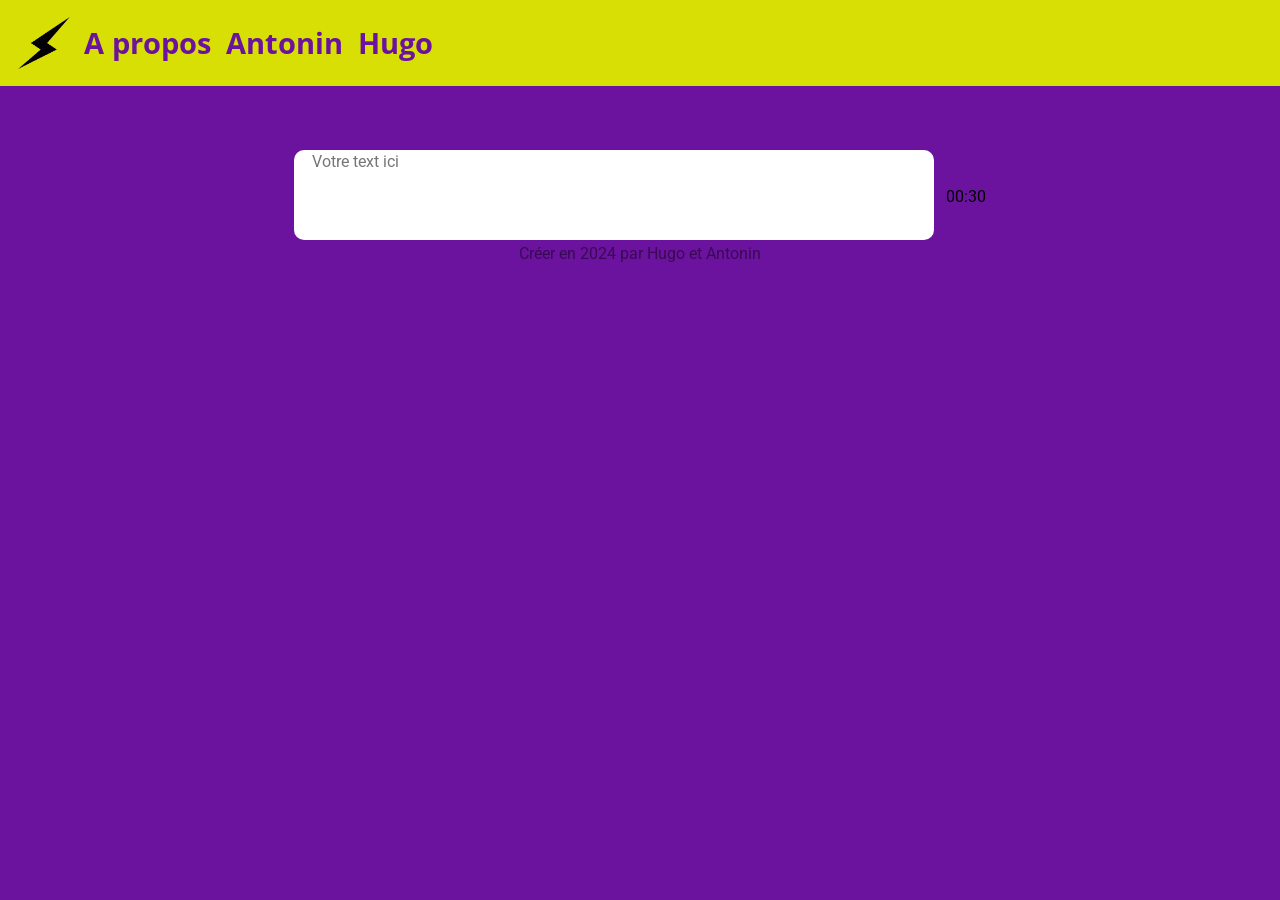
<file: front_end/index.html>
<!DOCTYPE html>
<html lang="fr">
<head>
    <meta charset="UTF-8">
    <meta name="viewport" content="width=device-width, initial-scale=1.0">
    <title>Projet GPTz</title>
    <link rel="stylesheet" href="./style.css">
    <link rel="preconnect" href="https://fonts.googleapis.com">
    <link rel="preconnect" href="https://fonts.gstatic.com" crossorigin>
    <link href="https://fonts.googleapis.com/css2?family=Open+Sans:ital,wght@0,300..800;1,300..800&family=Roboto:ital,wght@0,100;0,300;0,400;0,500;0,700;0,900;1,100;1,300;1,400;1,500;1,700;1,900&display=swap" rel="stylesheet">
</head>
<body>
    <header>
        <a href="#" class="logo"><img src="img/vrais_logo.png" alt="logo"></a>
        <nav>
            <a href="#">A propos</a>
            <a href="#">Antonin</a>
            <a href="#">Hugo</a>
        </nav>
    </header>
    <article>
        <div class="questions">
            <textarea placeholder="Votre text ici"></textarea>
        </div>
        <div id="timer">0:30</div>
        <div class="alerte" id="alerte">
            <div class="popup" id="popup">
                <h2>ALERTE TRICHE</h2>
                <p>chef?</p>
                <img src="img/Imran_malveillant.webp">
                
                <audio controls autoplay id="son">
                    <source src="audio/Among_Us_Impostor_Sound_Effect.mp3" type="audio/mp3">
                    
                </audio>
            </div>
        </div>
    </article>
    <footer>
        <p>Créer en 2024 par Hugo et Antonin</p>
    </footer>
</body>
<script src="./script.js" type="module"></script>
</html>
</file>
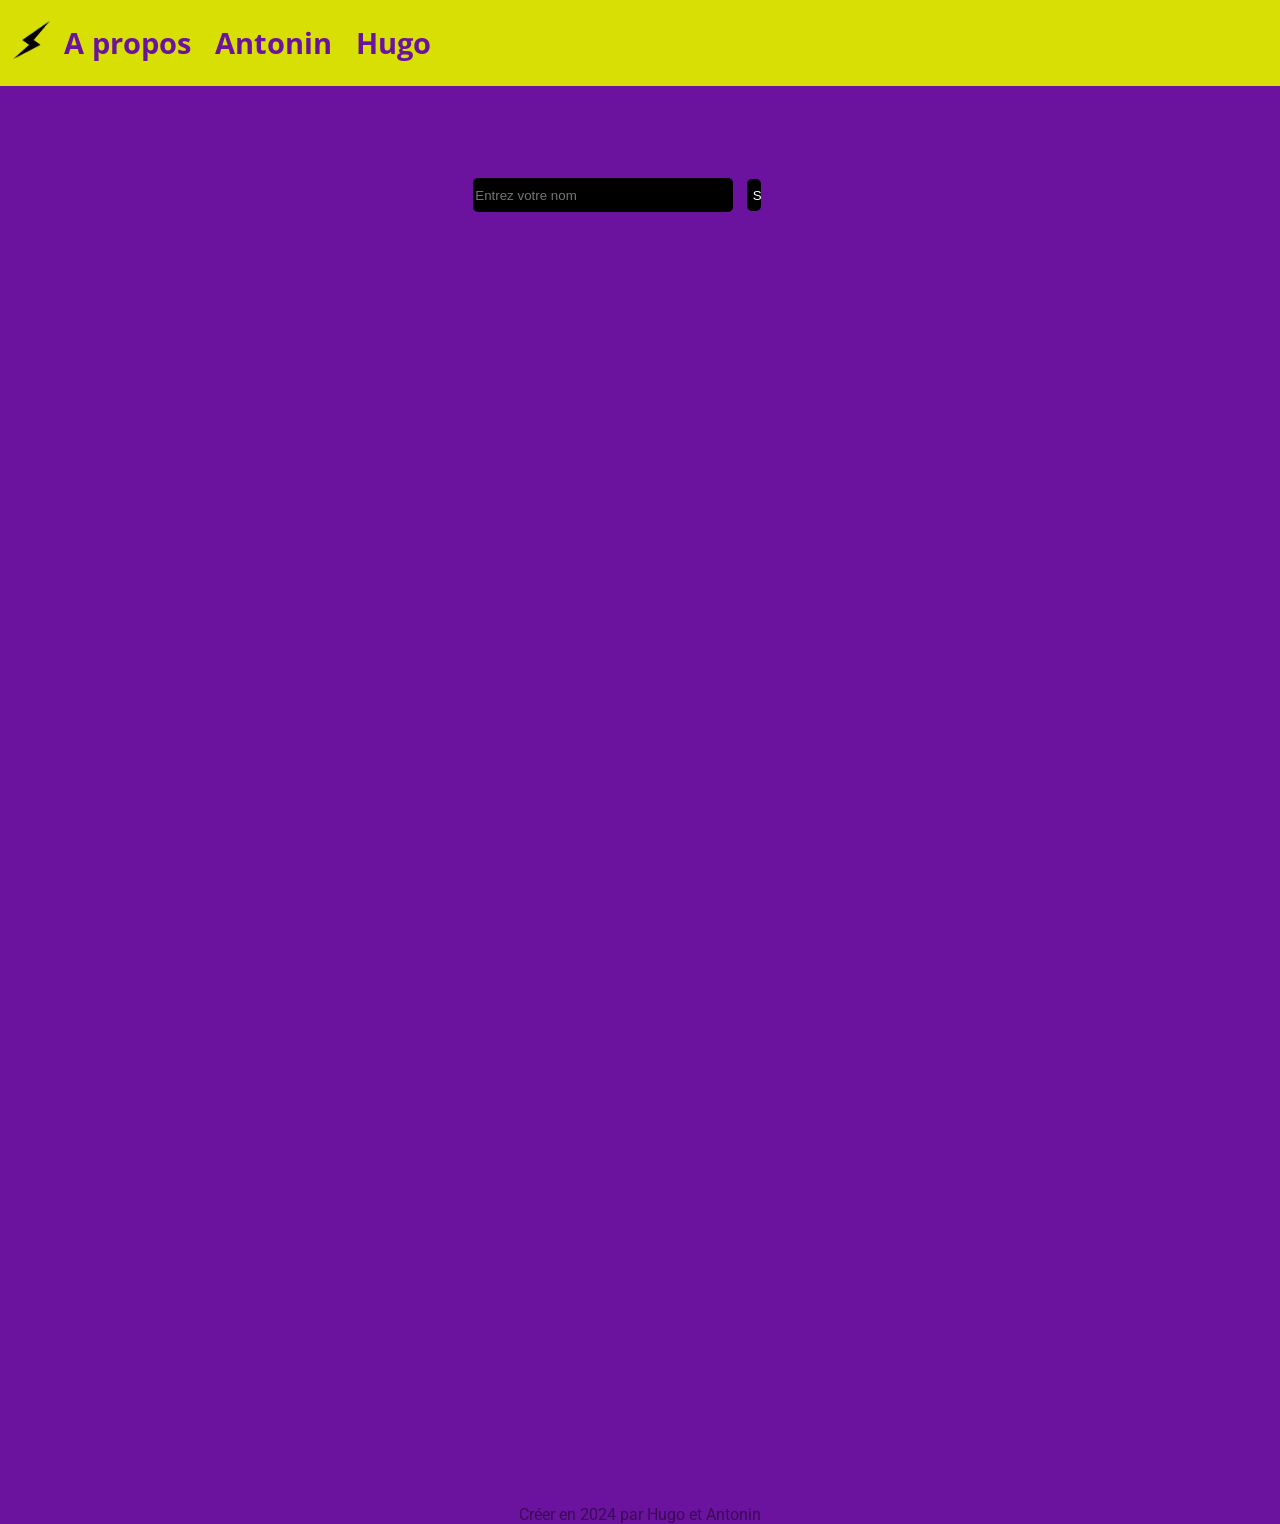
<file: front_end/identification.html>
<!DOCTYPE html>
<html lang="en">
<head>
    <meta charset="UTF-8">
    <meta name="viewport" content="width=device-width, initial-scale=1.0">
    <link rel="stylesheet" href="style2.css">
    <link rel="preconnect" href="https://fonts.googleapis.com">
    <link rel="preconnect" href="https://fonts.gstatic.com" crossorigin>
    <link href="https://fonts.googleapis.com/css2?family=Open+Sans:ital,wght@0,300..800;1,300..800&family=Roboto:ital,wght@0,100;0,300;0,400;0,500;0,700;0,900;1,100;1,300;1,400;1,500;1,700;1,900&display=swap" rel="stylesheet">
    <title>Document</title>
</head>
<body>
    <header>
        <a href="#" class="logo"><img src="img/vrais_logo.png" alt="logo"></a>
        <nav>
            <a href="#">A propos</a>
            <a href="#">Antonin</a>
            <a href="#">Hugo</a>
        </nav>
    </header>
    <article>
    <form action="http://localhost:3000/api/v1/eleve" method="post">
        <input class ="champ" id="Nom" type="text" name="name" placeholder="Entrez votre nom"><br>
        <a href="./index.html"><input class ="champ" id="Bouton" type="submit" value="Soumettre" ></a>
    </form>
</article>
<footer>
    <p>Créer en 2024 par Hugo et Antonin</p>
</footer>
</body>
<script type="module" src="./fetch.js"></script>
</html>
</file>
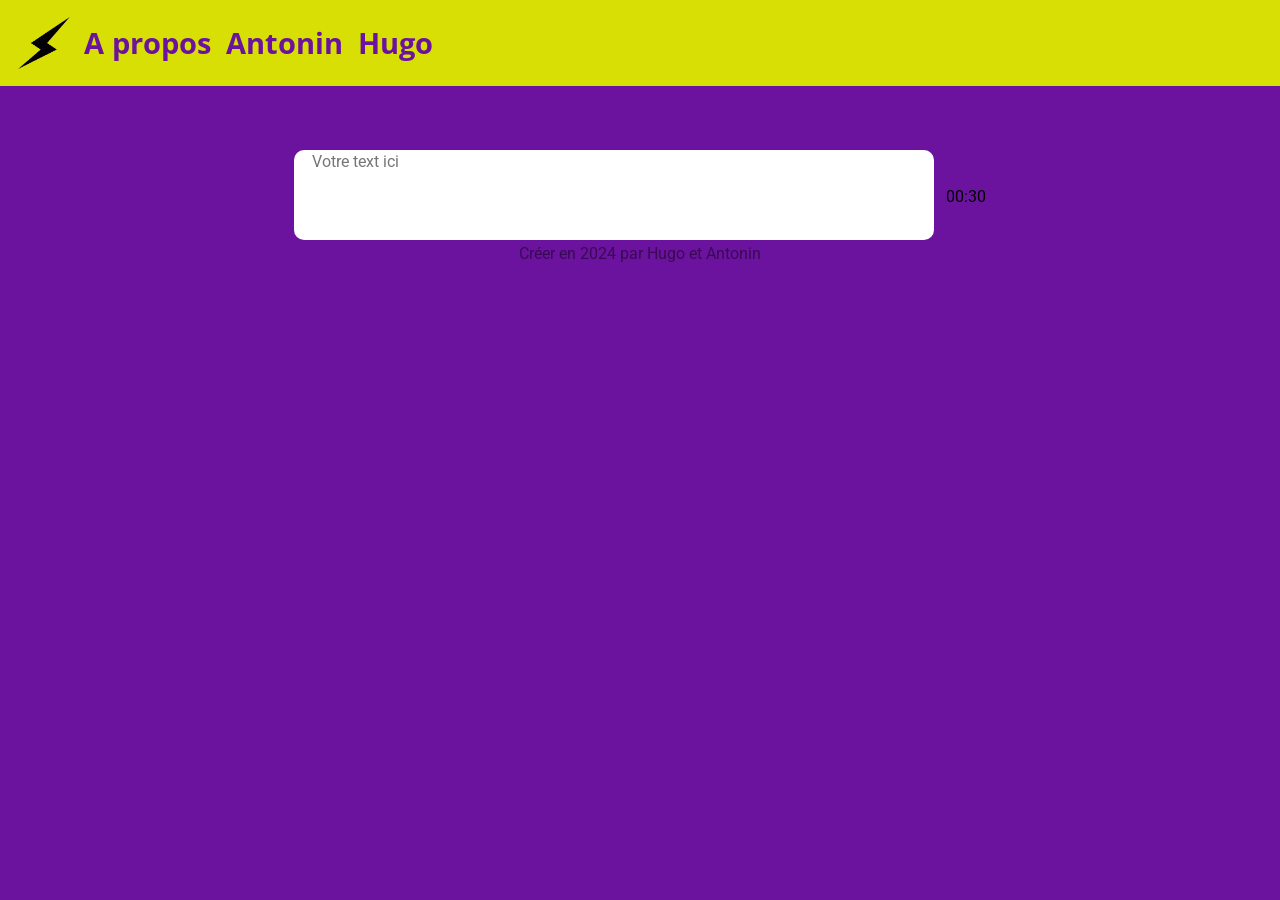
<file: front_end/question2.html>
<!DOCTYPE html>
<html lang="en">
<head>
    <meta charset="UTF-8">
    <meta name="viewport" content="width=device-width, initial-scale=1.0">
    <title>Projet GPTz (question 2)</title>
    <link rel="stylesheet" href="style.css">
    <link rel="preconnect" href="https://fonts.googleapis.com">
    <link rel="preconnect" href="https://fonts.gstatic.com" crossorigin>
    <link href="https://fonts.googleapis.com/css2?family=Open+Sans:ital,wght@0,300..800;1,300..800&family=Roboto:ital,wght@0,100;0,300;0,400;0,500;0,700;0,900;1,100;1,300;1,400;1,500;1,700;1,900&display=swap" rel="stylesheet">
</head>
<body>
    <header>
        <a href="#" class="logo"><img src="img/vrais_logo.png" alt="logo"></a>
        <nav>
            <a href="#">A propos</a>
            <a href="#">Antonin</a>
            <a href="#">Hugo</a>
        </nav>
    </header>
    <article>
        <div class="questions">
            <textarea placeholder="Votre text ici"></textarea>
        </div>
        <div id="timer">0:30</div>
        <div class="alerte" id="alerte">
            <div class="popup" id="popup">
                <h2>ALERTE TRICHE</h2>
                <img src="img/Imran_malveillant.webp">
                <p>AAAAAAAAAAAAAAAAAAAAAAAAAAAAAAAAAAAA</p>
                <audio controls autoplay id="son">
                    <source src="audio/Among_Us_Impostor_Sound_Effect.mp3" type="audio/mp3">
                    Votre navigateur ne supporte pas l'élément audio.
                </audio>
            </div>
        </div>
    </article>
    <footer>
        <p>Créer en 2024 par Hugo et Antonin</p>
    </footer>
</body>
<script src="script.js"></script>
</html>
</file>
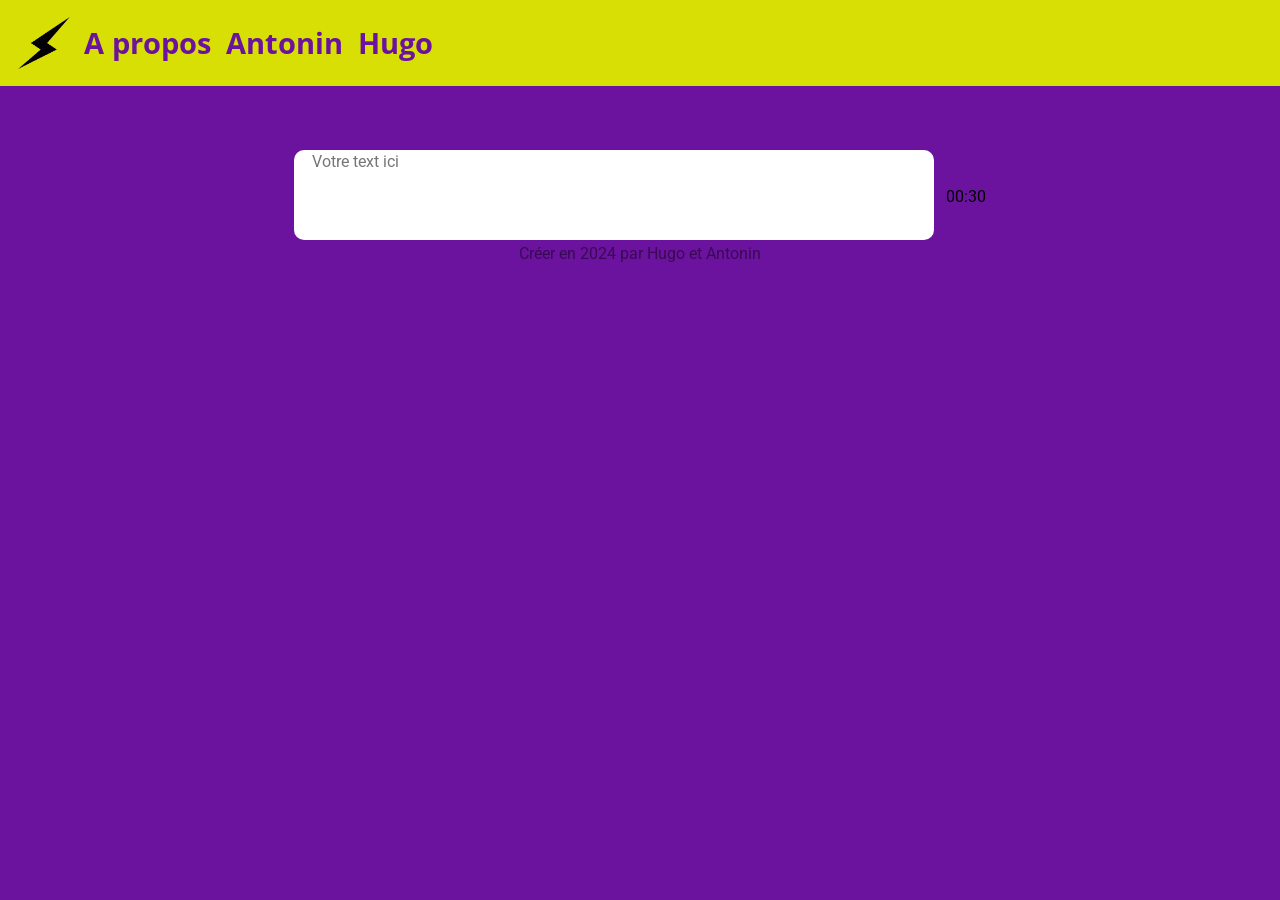
<file: front_end/question3.html>
<!DOCTYPE html>
<html lang="en">
<head>
    <meta charset="UTF-8">
    <meta name="viewport" content="width=device-width, initial-scale=1.0">
    <title>Projet GPTz (question 3)</title>
    <link rel="stylesheet" href="style.css">
    <link rel="preconnect" href="https://fonts.googleapis.com">
    <link rel="preconnect" href="https://fonts.gstatic.com" crossorigin>
    <link href="https://fonts.googleapis.com/css2?family=Open+Sans:ital,wght@0,300..800;1,300..800&family=Roboto:ital,wght@0,100;0,300;0,400;0,500;0,700;0,900;1,100;1,300;1,400;1,500;1,700;1,900&display=swap" rel="stylesheet">
</head>
<body>
    <header>
        <a href="#" class="logo"><img src="img/vrais_logo.png" alt="logo"></a>
        <nav>
            <a href="#">A propos</a>
            <a href="#">Antonin</a>
            <a href="#">Hugo</a>
        </nav>
    </header>
    <article>
        <div class="questions">
            <textarea placeholder="Votre text ici"></textarea>
        </div>
        <div id="timer">0:30</div>
        <div class="alerte" id="alerte">
            <div class="popup" id="popup">
                <h2>ALERTE TRICHE</h2>
                <img src="img/Imran_malveillant.webp">
                <p>AAAAAAAAAAAAAAAAAAAAAAAAAAAAAAAAAAAA</p>
                <audio controls autoplay id="son">
                    <source src="audio/Among_Us_Impostor_Sound_Effect.mp3" type="audio/mp3">
                    Votre navigateur ne supporte pas l'élément audio.
                </audio>
            </div>
        </div>
    </article>
    <footer>
        <p>Créer en 2024 par Hugo et Antonin</p>
    </footer>
</body>
<script src="script.js"></script>
</html>
</file>
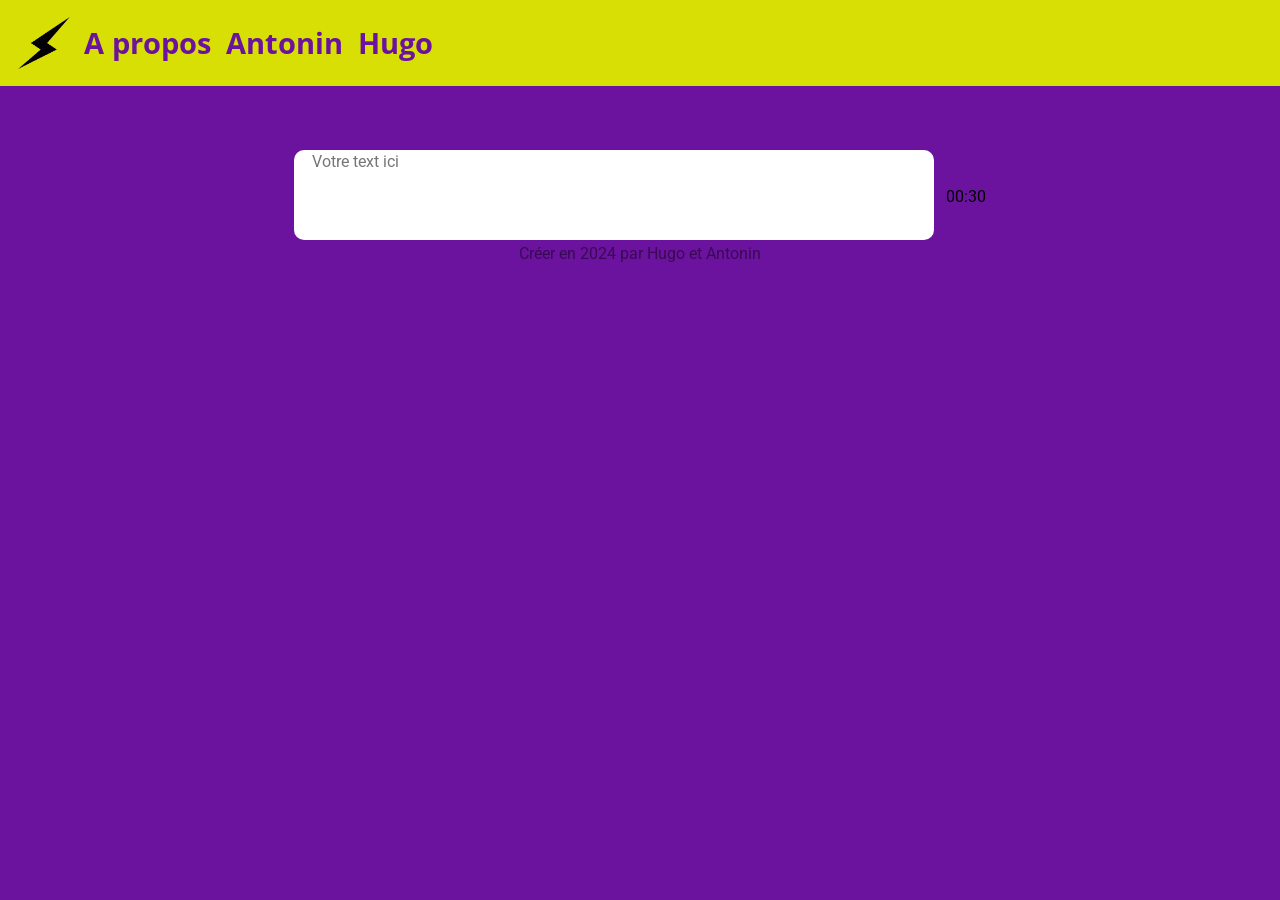
<file: front_end/question4.html>
<!DOCTYPE html>
<html lang="en">
<head>
    <meta charset="UTF-8">
    <meta name="viewport" content="width=device-width, initial-scale=1.0">
    <title>Projet GPTz (question 4)</title>
    <link rel="stylesheet" href="style.css">
    <link rel="preconnect" href="https://fonts.googleapis.com">
    <link rel="preconnect" href="https://fonts.gstatic.com" crossorigin>
    <link href="https://fonts.googleapis.com/css2?family=Open+Sans:ital,wght@0,300..800;1,300..800&family=Roboto:ital,wght@0,100;0,300;0,400;0,500;0,700;0,900;1,100;1,300;1,400;1,500;1,700;1,900&display=swap" rel="stylesheet">
</head>
<body>
    <header>
        <a href="#" class="logo"><img src="img/vrais_logo.png" alt="logo"></a>
        <nav>
            <a href="#">A propos</a>
            <a href="#">Antonin</a>
            <a href="#">Hugo</a>
        </nav>
    </header>
    <article>
        <div class="questions">
            <textarea placeholder="Votre text ici"></textarea>
        </div>
        <div id="timer">0:30</div>
        <div class="alerte" id="alerte">
            <div class="popup" id="popup">
                <h2>ALERTE TRICHE</h2>
                <img src="img/Imran_malveillant.webp">
                <p>AAAAAAAAAAAAAAAAAAAAAAAAAAAAAAAAAAAA</p>
                <audio controls autoplay id="son">
                    <source src="audio/Among_Us_Impostor_Sound_Effect.mp3" type="audio/mp3">
                    Votre navigateur ne supporte pas l'élément audio.
                </audio>
            </div>
        </div>
    </article>
    <footer>
        <p>Créer en 2024 par Hugo et Antonin</p>
    </footer>
</body>
<script src="script.js"></script>
</html>
</file>
<file: front_end/style.css>
*{
    margin: 0;
}

html{
    text-decoration: none;
    font-family: "Roboto", sans-serif;
    text-decoration: none;
}

body{
    background-color: rgb(107, 18, 158);

}

header {
    max-height: 60px;
    background-color: rgb(216, 223, 5);
    padding: 1%;
    display: flex;
    flex-direction: row;
    font-family: "Open Sans", sans-serif;
    font-size: 120%;
}

nav{
    width: 60%;
    padding: 0.1%;;
    display: flex;
}

a {
    text-decoration: none;
    font-size: 150%;
    font-weight: bold;
    color: rgb(107, 18, 158);
    padding: 1%;
    background-color: rgb(216, 223, 5);
    transition: all 200ms;
    align-items: center;
    justify-content: center;
    display: flex;
}

header img {
    height: 150%;
    object-fit: cover;

}

header nav a:hover{
    background-color: rgb(191, 191, 4);
}

.logo{
    width: 3%;
}

article{
    justify-content: center;
    align-items: center;
    display: flex;
    width: 100%;
    padding-top: 5%;
}

div {
    justify-content: center;
}

.questions{
    width: 50%;
    padding-right: 1%;
}

.timer{
    width: 10%;
    color: rgb(191, 191, 4);
}

textarea {
    font-family: "Roboto", sans-serif;
    width: 100%;
    height: 10vh;
    border: none;
    outline: none;
    resize: none;
    box-sizing: border-box;
    font-size: 16px;
    border-radius: 10px 10px;
    text-indent: 1rem;
}

#output{
    background-color: rgb(3, 3, 104);
    color: #fff;

}

footer{
    justify-content: center;
    display: flex;
    color: #00000075;
}

/*
** Responsive Design
*/




#alerte{
    display: none;
}
.alerte {
    position: fixed;
    top: 0;
    left: 0;
    width: 100%;
    height: 100%;
    background-color: rgba(0, 0, 0, 0.5);
    justify-content: center;
    align-items: center;
}

.popup {
    background-color: #fff;
    padding: 20px;
    border-radius: 5px;
    box-shadow: 0 0 10px rgba(0, 0, 0, 0.3);
    text-align: center;
}
#son{
    display: none;
}

@media screen and (max-width: 768px) {
    nav {
        width: 100%;
    }

    div {
        width: 100%;
    }

    textarea {
        height: 50vh;
    }
}
</file>
<file: front_end/style2.css>
*{
    margin: 0;
}

html{
    text-decoration: none;
    font-family: "Roboto", sans-serif;
    text-decoration: none;
}


body{
    background-color: rgb(107, 18, 158);
}


/* header */


header {
    max-height: 60px;
    background-color: rgb(216, 223, 5);
    padding: 1%;
    display: flex;
    align-items: center;
    flex-direction: row;
    font-family: "Open Sans", sans-serif;
    font-size: 120%;

}

nav{
    width: 60%;
    padding: 0.1%;;
    display: flex;
    flex : 1;
    flex-grow: 1;
}

nav a {
    text-decoration: none;
    font-size: 150%;
    font-weight: bold;
    color: rgb(107, 18, 158);
    padding: 1%;
    background-color: rgb(216, 223, 5);
    transition: all 200ms;
    display: inline-block;
    align-items: center;
    justify-content: center;

}

header img {
    height: 100%;
    width: 100%;
    max-height : 60px;
    max-width: 60px;

}

header nav a:hover{
    background-color: rgb(191, 191, 4);

}

.logo{
    width: 3%;

}


/* Main */


form{
    justify-content: center;
    align-items: center;
    display: flex;
    padding-top: 5rem;

}

.champ{
    margin: 1%;
    width: 20%;

}


input{
    color: #fff;
    background-color: #000;
    border-radius: 5px 5px;
    border-style: none;
    height: 2rem;
    max-width: 100%;

}

/* footer */

footer{
    padding-top: 100%;
    justify-content: center;
    display: flex;
    color: #00000075;

}
</file>
